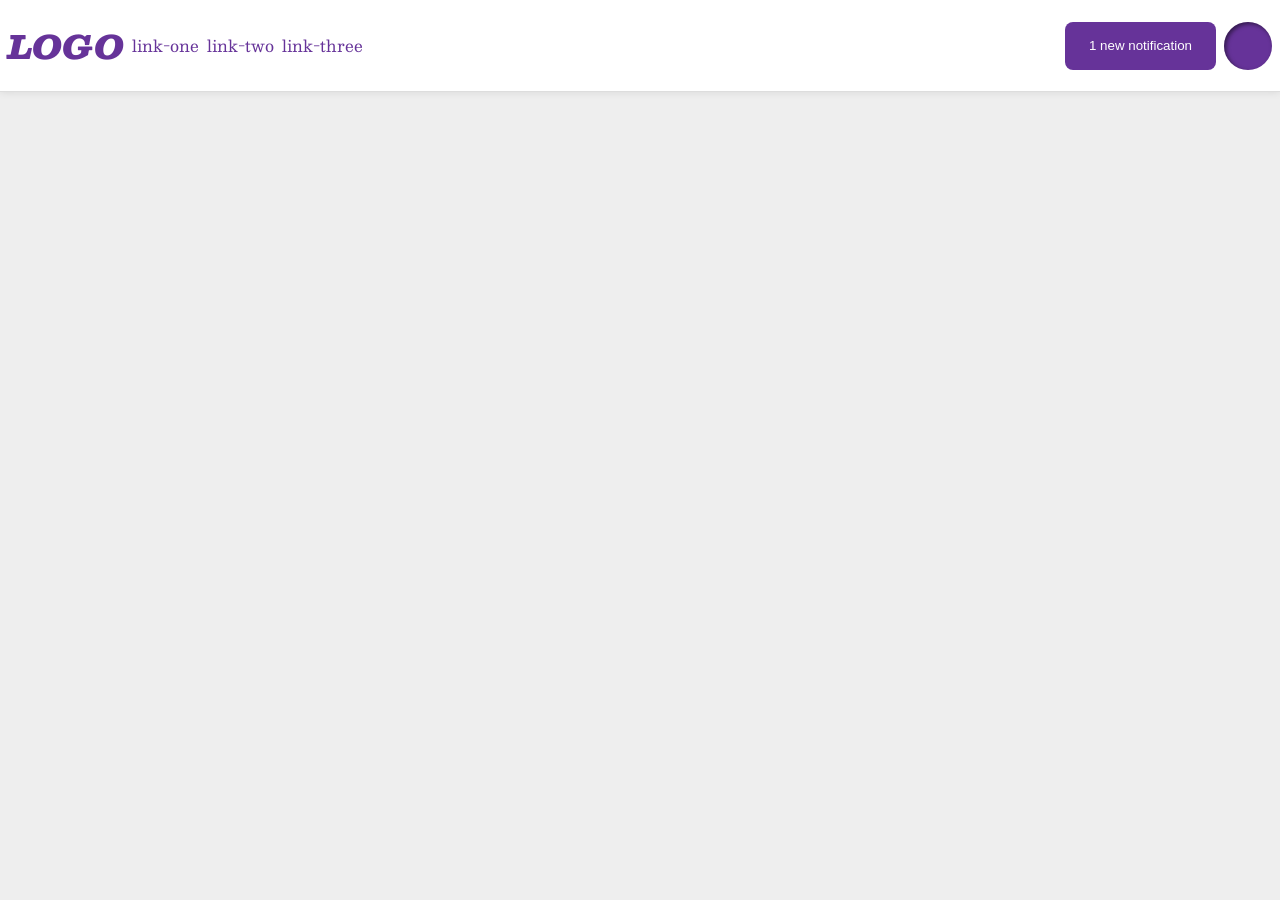
<file: foundations/flex/03-flex-header-2/index.html>
<!DOCTYPE html>
<html lang="en">
  <head>
    <meta charset="UTF-8">
    <meta http-equiv="X-UA-Compatible" content="IE=edge">
    <meta name="viewport" content="width=device-width, initial-scale=1.0">
    <title>Flex Header 2</title>
    <link rel="stylesheet" href="style.css">
  </head>
  <body>
    <div class="header">
      <div class="logo">
        LOGO
      </div>
      <ul class="links">
        <li><a href="https://google.com">link-one</a></li>
        <li><a href="https://google.com">link-two</a></li>
        <li><a href="https://google.com">link-three</a></li>
      </ul>
      <div class="right">
        <button class="notifications">
          1 new notification
        </button>
        <div class="profile-image"></div>
      </div>
    </div>
  </body>
</html>
</file>
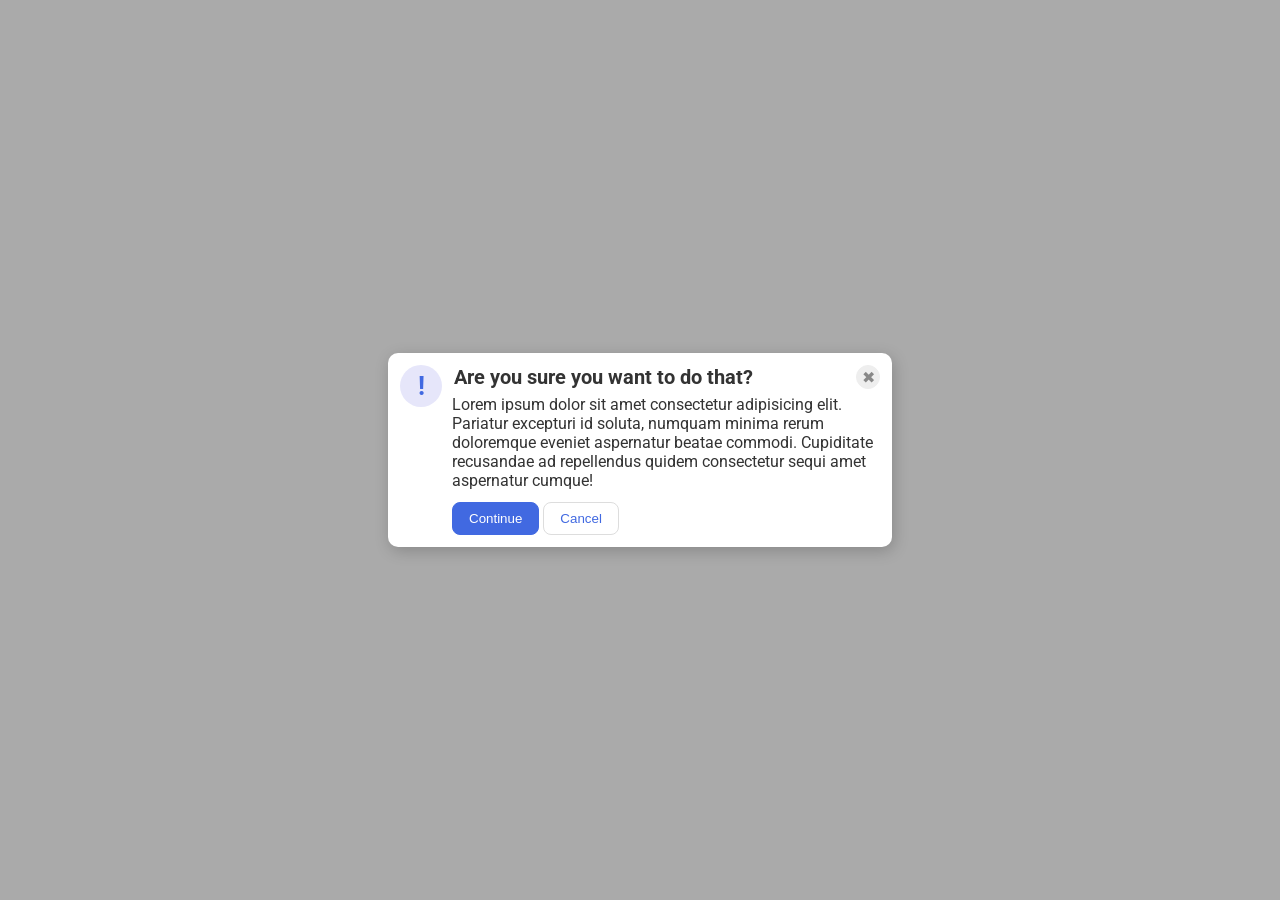
<file: foundations/flex/05-flex-modal/index.html>
<!DOCTYPE html>
<html lang="en">
  <head>
    <meta charset="UTF-8">
    <meta http-equiv="X-UA-Compatible" content="IE=edge">
    <meta name="viewport" content="width=device-width, initial-scale=1.0">
    <link rel="stylesheet" href="style.css">
    <title>Modal</title>
  </head>
  <body>
    <div class="modal">
      <div class="top">
        <div class="icon">!</div>
        <div class="header">Are you sure you want to do that?</div>
        <button class="close-button">✖</button>
      </div>
      <div class="content">
        <div class="text">Lorem ipsum dolor sit amet consectetur adipisicing elit. Pariatur excepturi id soluta, numquam minima rerum doloremque eveniet aspernatur beatae commodi. Cupiditate recusandae ad repellendus quidem consectetur sequi amet aspernatur cumque!</div>
          <button class="continue">Continue</button>
         <button class="cancel">Cancel</button>
      </div>
    </div>
  </body>
</html>
</file>
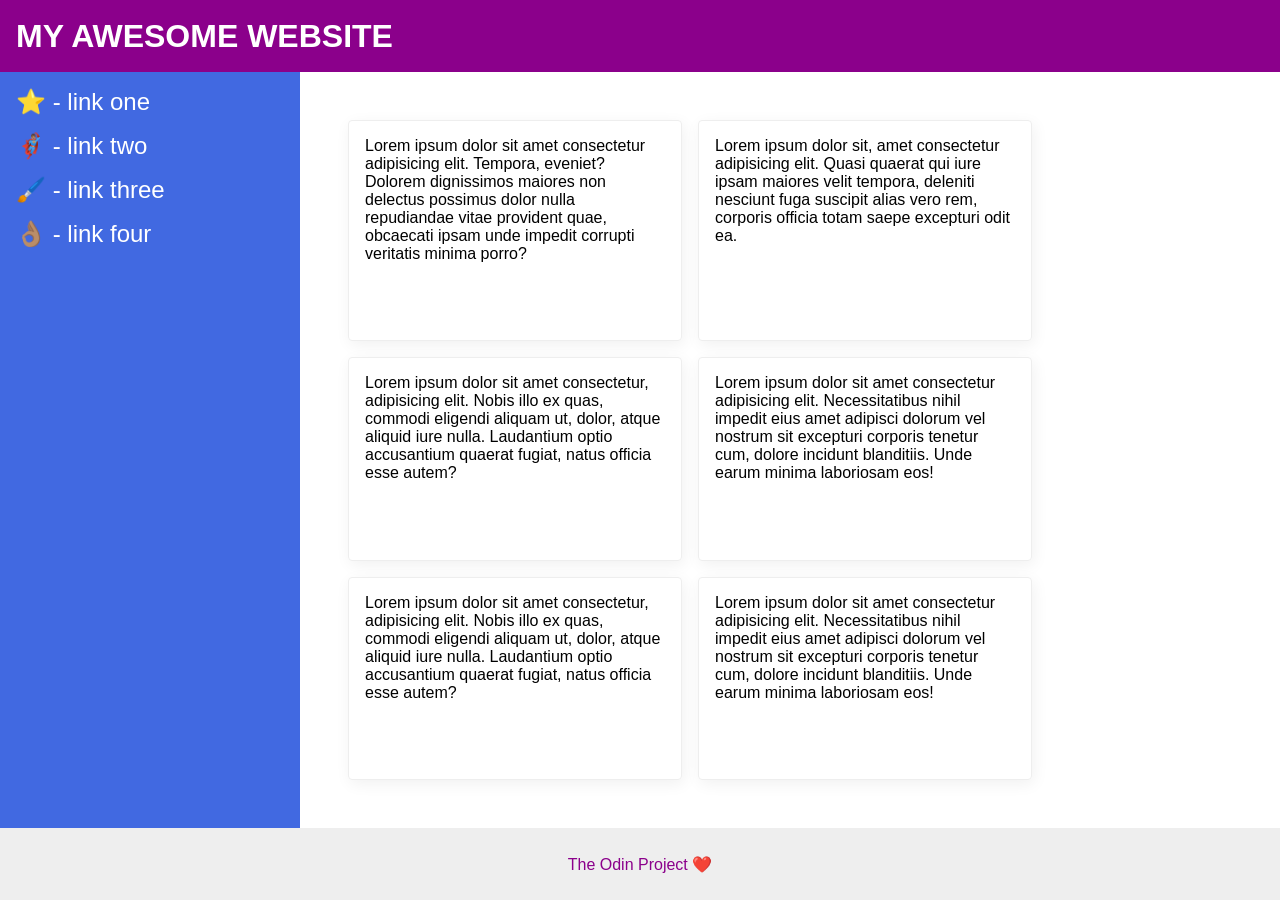
<file: foundations/flex/07-flex-layout-2/index.html>
<!DOCTYPE html>
<html lang="en">
  <head>
    <meta charset="UTF-8">
    <meta http-equiv="X-UA-Compatible" content="IE=edge">
    <meta name="viewport" content="width=device-width, initial-scale=1.0">
    <title>The Holy Grail</title>
    <link rel="stylesheet" href="style.css">
  </head>
  <body>
    <div class="header">
      <p>MY AWESOME WEBSITE</p>
    </div>
    <div class="site">
      <div class="sidebar">
        <ul>
          <li><a href="#">⭐ - link one</a></li>
          <li><a href="#">🦸🏽‍♂️ - link two</a></li>
          <li><a href="#">🖌️ - link three</a></li>
          <li><a href="#">👌🏽 - link four</a></li>
        </ul>
      </div>
      <div class="content">
        <div class="card">Lorem ipsum dolor sit amet consectetur adipisicing elit. Tempora, eveniet? Dolorem dignissimos maiores non delectus possimus dolor nulla repudiandae vitae provident quae, obcaecati ipsam unde impedit corrupti veritatis minima porro?</div>
        <div class="card">Lorem ipsum dolor sit, amet consectetur adipisicing elit. Quasi quaerat qui iure ipsam maiores velit tempora, deleniti nesciunt fuga suscipit alias vero rem, corporis officia totam saepe excepturi odit ea.</div>
        <div class="card">Lorem ipsum dolor sit amet consectetur, adipisicing elit. Nobis illo ex quas, commodi eligendi aliquam ut, dolor, atque aliquid iure nulla. Laudantium optio accusantium quaerat fugiat, natus officia esse autem?</div>
        <div class="card">Lorem ipsum dolor sit amet consectetur adipisicing elit. Necessitatibus nihil impedit eius amet adipisci dolorum vel nostrum sit excepturi corporis tenetur cum, dolore incidunt blanditiis. Unde earum minima laboriosam eos!</div>
        <div class="card">Lorem ipsum dolor sit amet consectetur, adipisicing elit. Nobis illo ex quas, commodi eligendi aliquam ut, dolor, atque aliquid iure nulla. Laudantium optio accusantium quaerat fugiat, natus officia esse autem?</div>
        <div class="card">Lorem ipsum dolor sit amet consectetur adipisicing elit. Necessitatibus nihil impedit eius amet adipisci dolorum vel nostrum sit excepturi corporis tenetur cum, dolore incidunt blanditiis. Unde earum minima laboriosam eos!</div>
      </div>
    </div>
    <div class="footer">
      The Odin Project ❤️
    </div>
  </body>
</html>
</file>
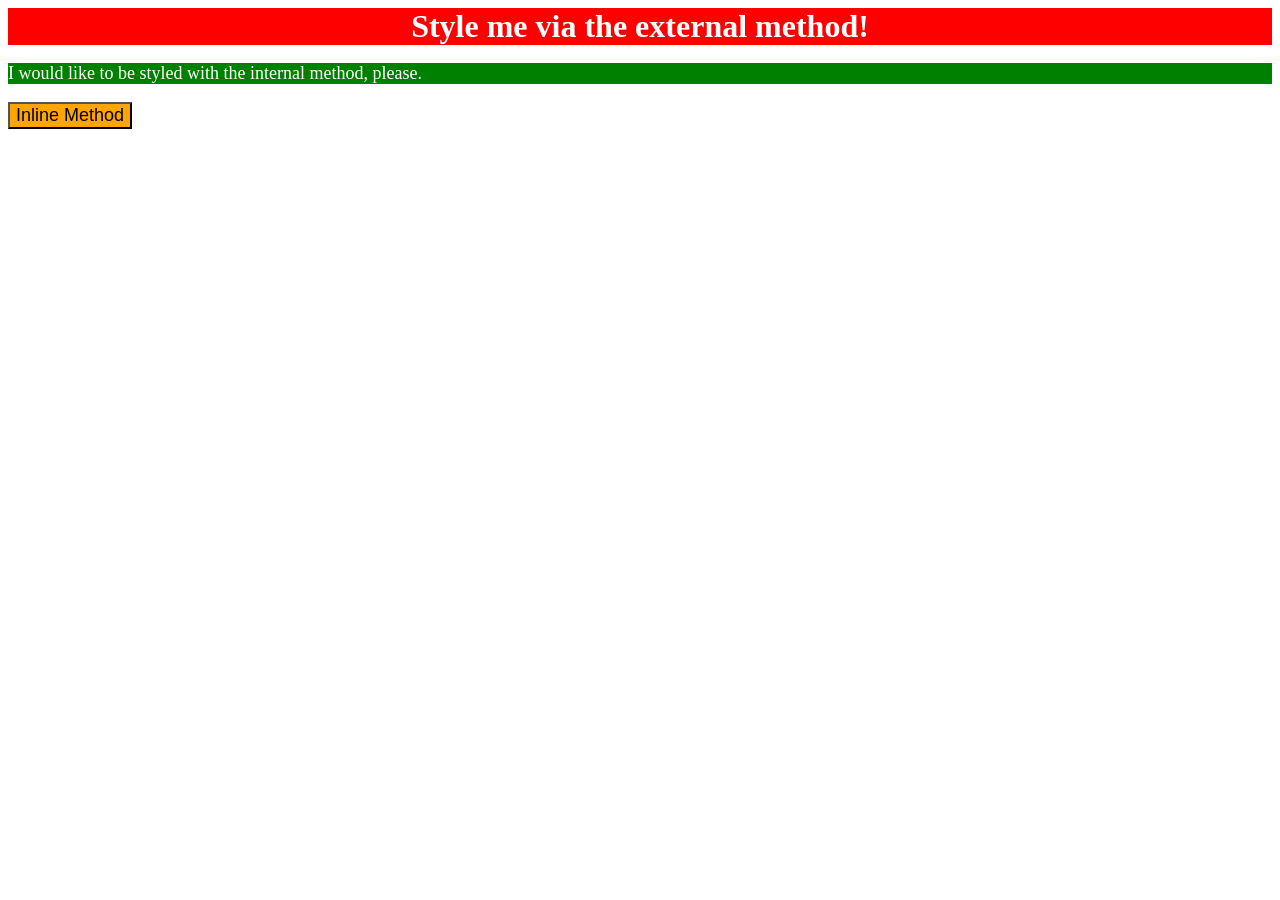
<file: foundations/intro-to-css/01-css-methods/index.html>
<!DOCTYPE html>
<html lang="en">
  <head>
    <meta charset="UTF-8">
    <meta http-equiv="X-UA-Compatible" content="IE=edge">
    <meta name="viewport" content="width=device-width, initial-scale=1.0">
    <title>Methods for Adding CSS</title>
    <link rel="stylesheet" href="css/index.css">
    <style>
      p {
        background-color: green;
        color: white;
        font-size: 18px;
      }
    </style>
  </head>
  <body>
    <div>Style me via the external method!</div>
    <p>I would like to be styled with the internal method, please.</p>
    <button style="background-color: orange; font-size: 18px">Inline Method</button>
  </body>
</html>
</file>
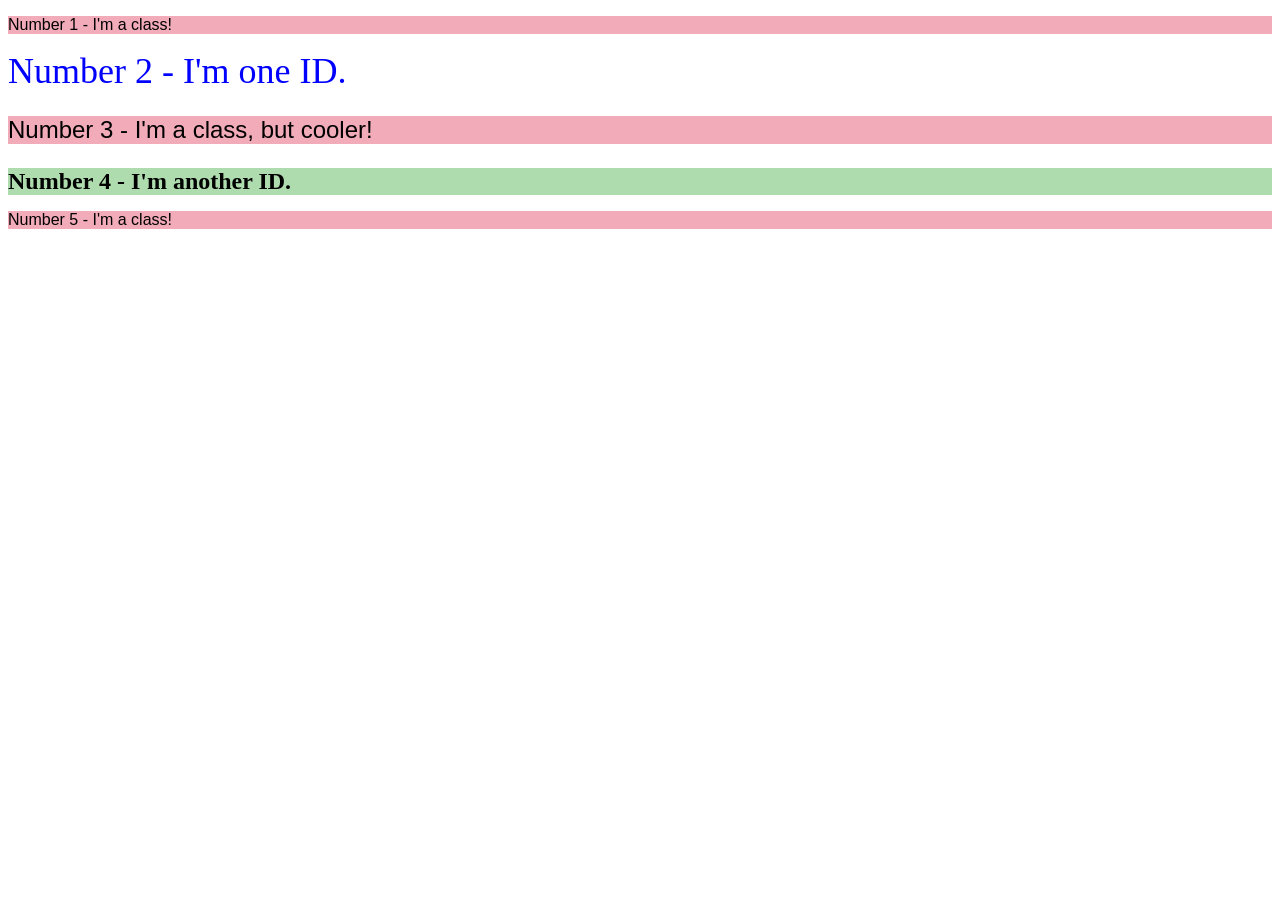
<file: foundations/intro-to-css/02-class-id-selectors/index.html>
<!DOCTYPE html>
<html lang="en">
  <head>
    <meta charset="UTF-8">
    <meta http-equiv="X-UA-Compatible" content="IE=edge">
    <meta name="viewport" content="width=device-width, initial-scale=1.0">
    <title>Class and ID Selectors</title>
    <link rel="stylesheet" href="style.css">
  </head>
  <body>
    <p class="odd">Number 1 - I'm a class!</p>
    <div id="big-blue">Number 2 - I'm one ID.</div>
    <p class="odd twenty-four">Number 3 - I'm a class, but cooler!</p>
    <div class="twenty-four" id="green">Number 4 - I'm another ID.</div>
    <p class="odd">Number 5 - I'm a class!</p>
  </body>
</html>
</file>
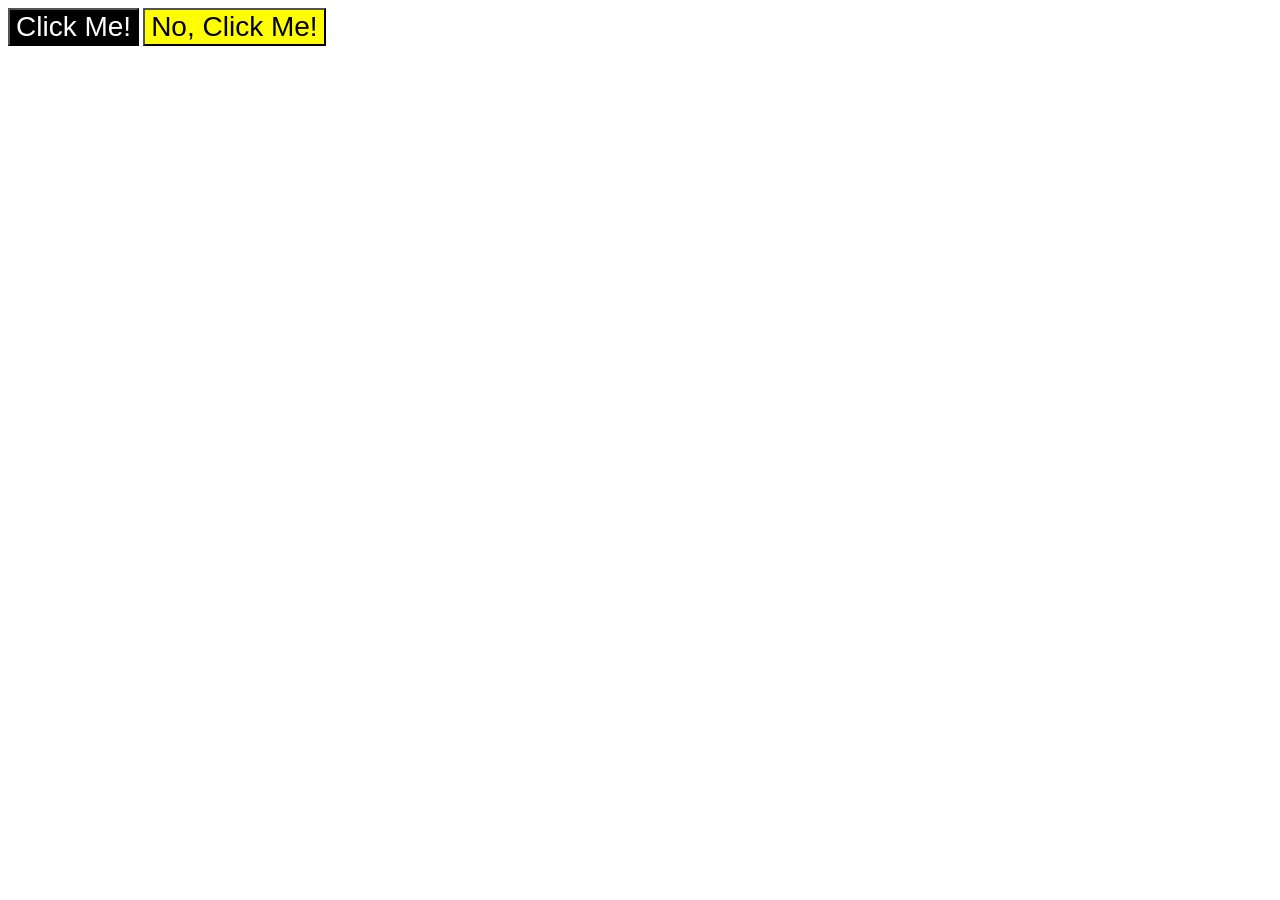
<file: foundations/intro-to-css/03-grouping-selectors/index.html>
<!DOCTYPE html>
<html lang="en">
  <head>
    <meta charset="UTF-8">
    <meta http-equiv="X-UA-Compatible" content="IE=edge">
    <meta name="viewport" content="width=device-width, initial-scale=1.0">
    <title>Grouping Selectors</title>
    <link rel="stylesheet" href="style.css">
  </head>
  <body>
    <button class="black">Click Me!</button>
    <button class="yellow">No, Click Me!</button>
  </body>
</html>
</file>
<file: foundations/flex/03-flex-header-2/style.css>
/* this is some magical font-importing.  
you'll learn about it later. */
@import url('https://fonts.googleapis.com/css2?family=Besley:ital,wght@0,400;1,900&display=swap');

body {
  margin: 0;
  background: #eee;
  font-family: Besley, serif;
}

.header {
  background: white;
  border-bottom: 1px solid #ddd;
  padding: 8px;
  display: flex;
  align-items: center;
  box-shadow: 0 0 8px rgba(0,0,0,.1);
}

.profile-image {
  background: rebeccapurple;
  box-shadow: inset 2px 2px 4px rgba(0,0,0,.5);
  border-radius: 50%;
  width: 48px;
  height: 48px;
}

.logo {
  color: rebeccapurple;
  font-size: 32px;
  font-weight: 900;
  font-style: italic;
}

button {
  border: none;
  border-radius: 8px;
  background: rebeccapurple;
  color: white;
  padding: 8px 24px;
}

a {
  /* this removes the line under our links */
  text-decoration: none;
  color: rebeccapurple;
}

ul {
  list-style-type: none;
  display: flex;
  padding: 8px;
  gap: 8px;
}
.right {
  margin: 0 0 0 auto;
  display: flex;
  gap: 8px;
}
</file>
<file: foundations/flex/05-flex-modal/style.css>
@import url('https://fonts.googleapis.com/css2?family=Roboto:wght@400;700&display=swap');

html, body {
  height: 100%;
}

body {
  font-family: Roboto, sans-serif;
  margin: 0;
  background: #aaa;
  color: #333;
  /* I'll give you this one for free lol */
  display: flex;
  align-items: center;
  justify-content: center;
}

button {
  margin: 12px 0 0 0;
}
.modal {
  background: white;
  width: 480px;
  border-radius: 10px;
  padding: 12px;
  box-shadow: 2px 4px 16px rgba(0,0,0,.2);
}

.top {
  display: flex;
  gap: 12px;
  font-size: 20px;
  font-weight: bold;
}

.content {
  margin: -12px 0 0 52px;
}

.icon {
  color: royalblue;
  font-size: 26px;
  font-weight: 700;
  background: lavender;
  width: 42px;
  height: 42px;
  border-radius: 50%;
  display: flex;
  align-items: center;
  justify-content: center;
}

.close-button {
  margin: 0 0 0 auto;
  background: #eee;
  border-radius: 50%;
  color: #888;
  font-weight: 400;
  font-size: 16px;
  height: 24px;
  width: 24px;
  display: flex;
  align-items: center;
  justify-content: center;
  border: 1px solid #eee;
  padding: 0;
}

button {
  cursor: pointer;
  padding: 8px 16px;
  border-radius: 8px;
}

button.continue {
  background: royalblue;
  border: 1px solid royalblue;
  color: white;
}

button.cancel {
  background: white;
  border: 1px solid #ddd;
  color: royalblue;
}
</file>
<file: foundations/flex/07-flex-layout-2/style.css>
body {
  font-family: -apple-system, BlinkMacSystemFont, 'Segoe UI', Roboto, Oxygen, Ubuntu, Cantarell, 'Open Sans', 'Helvetica Neue', sans-serif;
  margin: 0;
  min-height: 100vh;
  display: flex;
  flex-direction: column;
}

li a {
  color: #fff;
  font-size: 24px;
  text-decoration: none;
}

.header {
  display: flex;
  align-items: center;
  height: 72px;
  background: darkmagenta;
  color: white;
  padding: 0 16px;
  font-size: 32px;
  font-weight: bold;
}

.header p {
  margin: 0;

}

.footer {
  display: flex;
  justify-content: center;
  align-items: center;
  height: 72px;
  background: #eee;
  color: darkmagenta;
}

.site {
  flex: 1;
  display: flex;
}

.sidebar {
  box-sizing: border-box;
  width: 300px;
  flex-shrink: 0;
  background: royalblue;
}

.sidebar ul {
  padding: 0;
}

.sidebar li {
  list-style-type: none;
  margin: 16px;
}

.content {
  width: 100%;
  margin: 48px;
  display: flex;
  flex-wrap: wrap;
  gap: 16px;
}

.card {
  padding: 16px;
  width: 300px;
  border: 1px solid #eee;
  box-shadow: 2px 4px 16px rgba(0,0,0,.06);
  border-radius: 4px;
}
</file>
<file: foundations/intro-to-css/01-css-methods/css/index.css>
div {
    background-color: red;
    color: white;
    font-size: 32px;
    font-weight: bold;
    text-align: center;
}
</file>
<file: foundations/intro-to-css/02-class-id-selectors/style.css>
/* Add CSS Styling */
.odd {
    background-color: #F2ACB9;
    font-family: Verdana, "Deja Vu Sans", sans-serif;
}
.twenty-four {
    font-size: 24px;
}
#big-blue {
    color: #0000ff;
    font-size: 36px;
}
#green {
    background-color: #aedcae;
    font-weight: bold;
}
</file>
<file: foundations/intro-to-css/03-grouping-selectors/style.css>
/* Add CSS Styling */
/* this could've been done by using button, but the point is grouping so.. */
.black, .yellow {
    font-size: 28px;
    font-family: Helvetica, "Times New Roman", sans-serif;
}
.black {
    background-color: #000;
    color: #fff;
}
.yellow {
    background-color: #ffff00;
}
</file>
